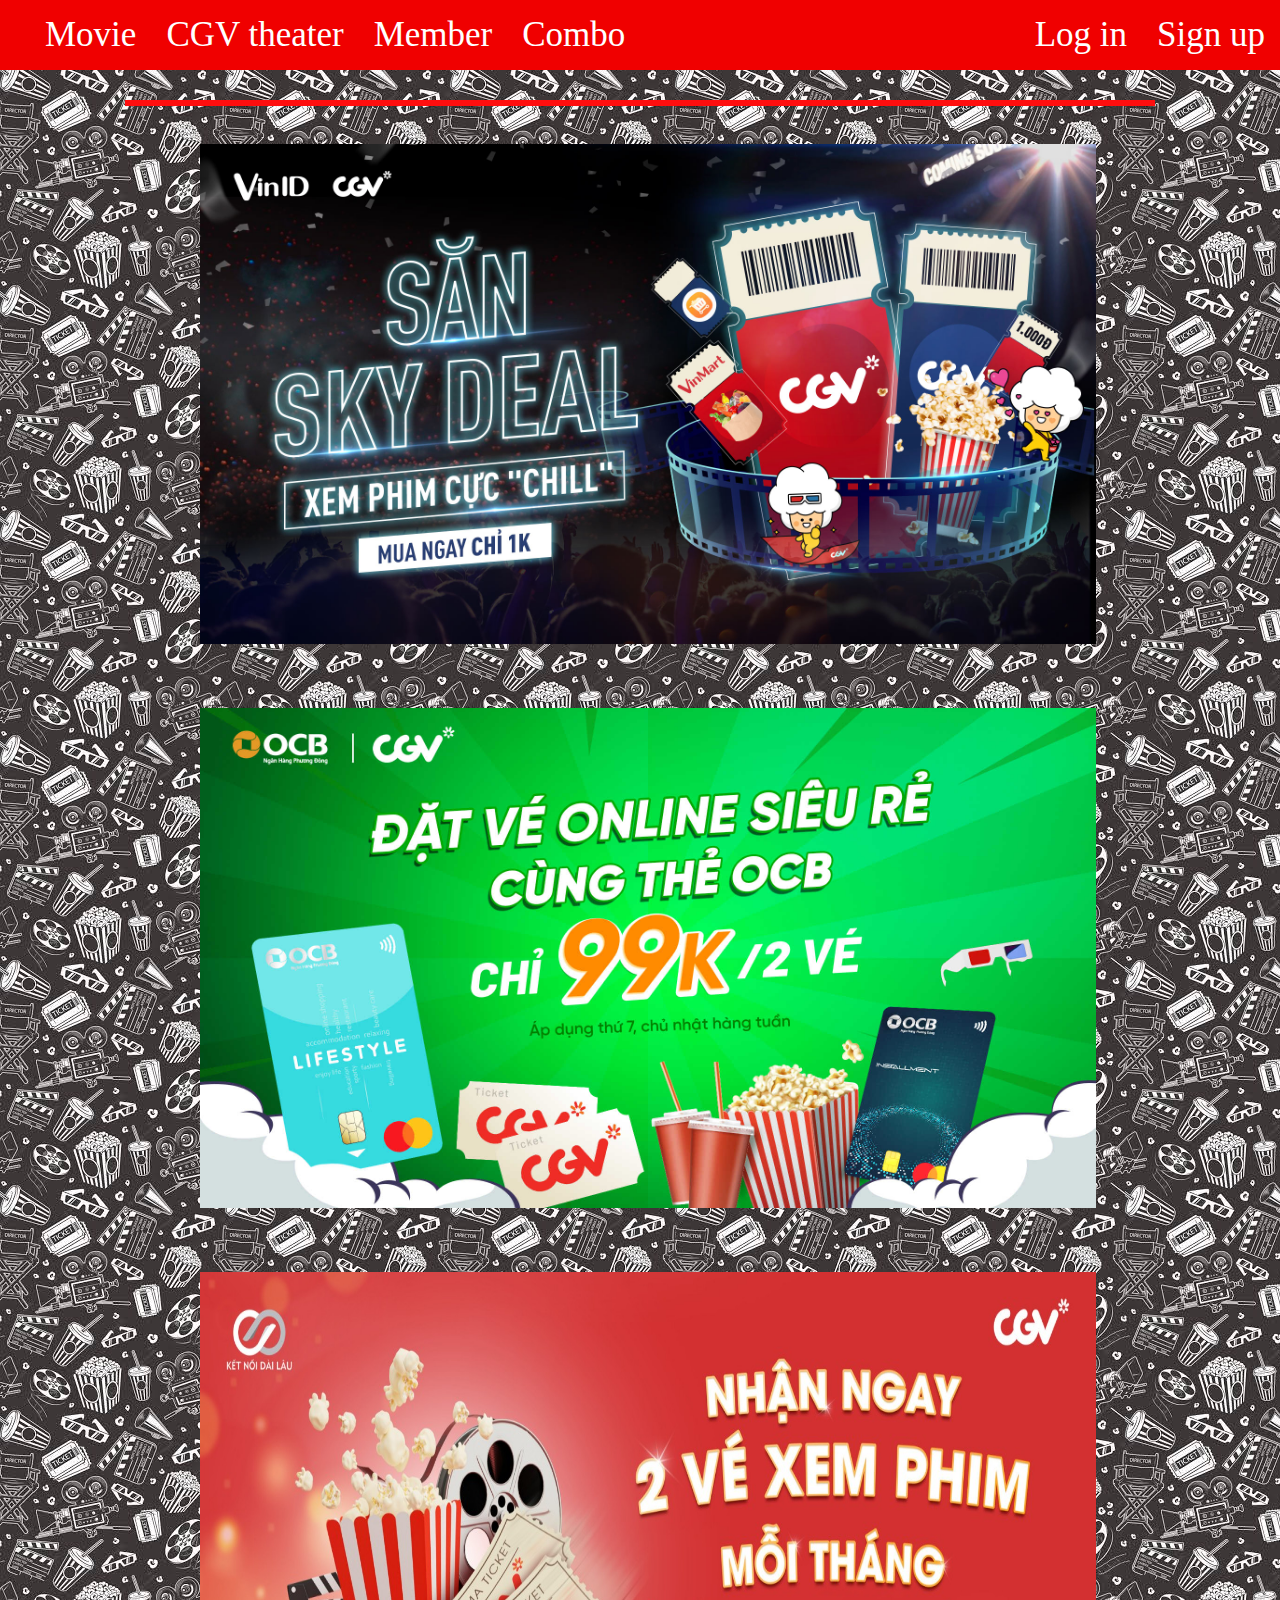
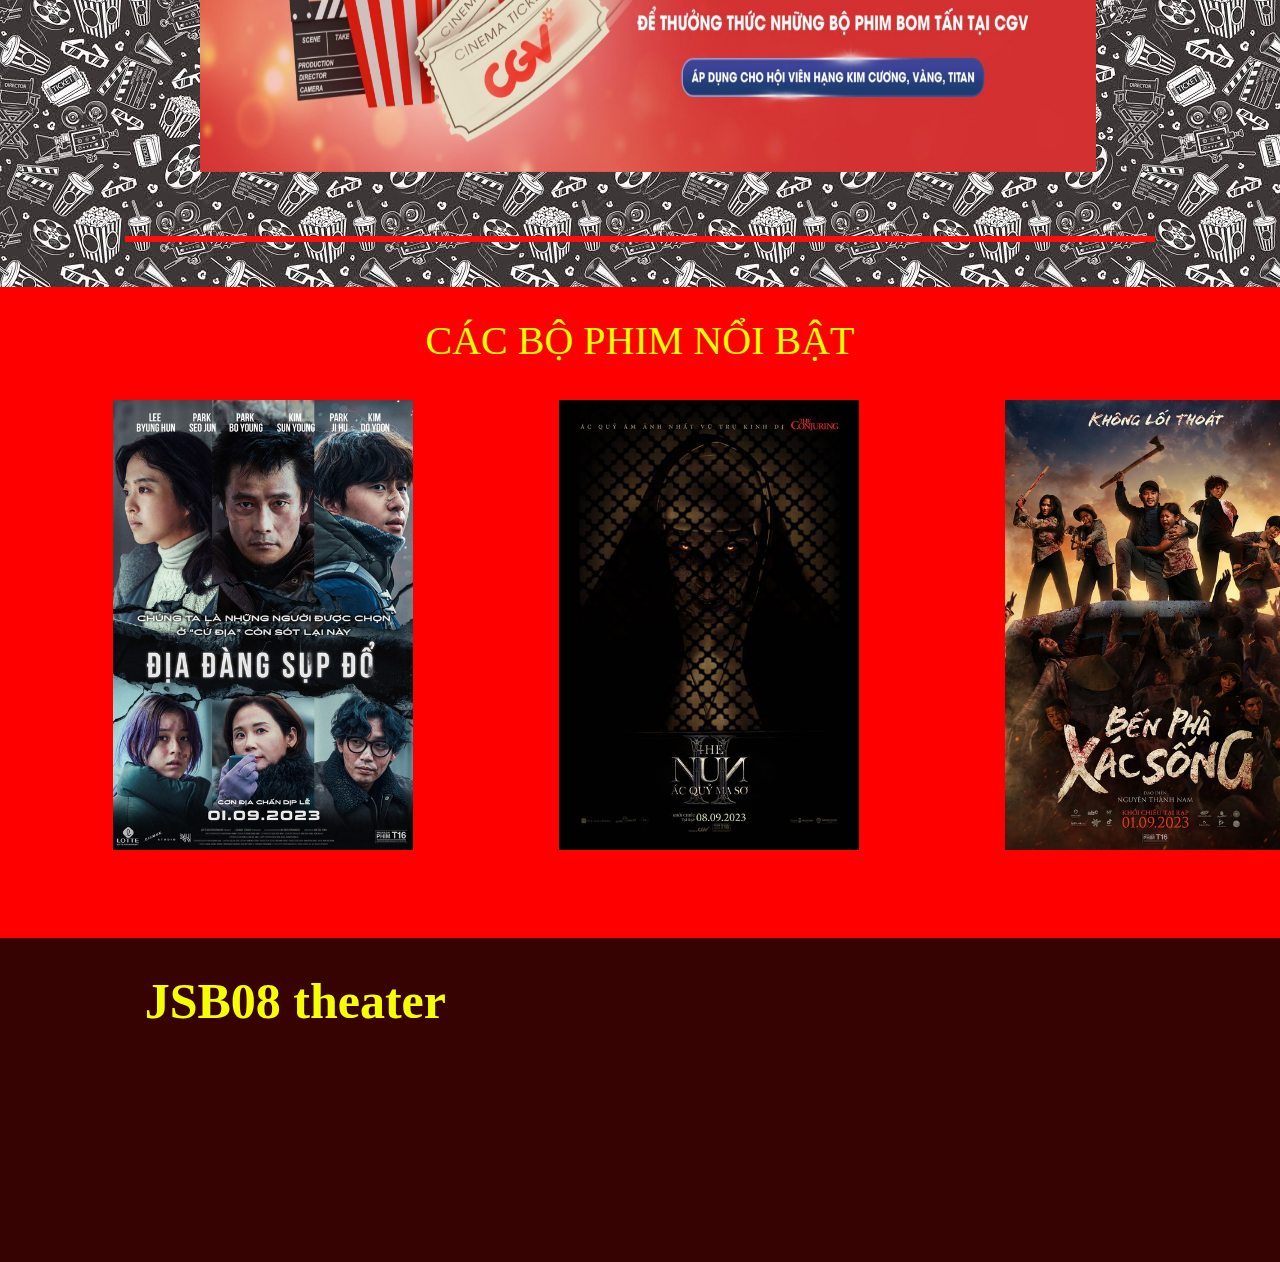
<file: index.html>
<!DOCTYPE html>
<html lang="en">

<head>
    <meta charset="UTF-8">
    <meta name="viewport" content="width=device-width, initial-scale=1.0">
    <title>MindX CGV</title>
    <link rel="stylesheet" href="https://cdnjs.cloudflare.com/ajax/libs/font-awesome/6.4.0/css/all.min.css"
        integrity="sha512-iecdLmaskl7CVkqkXNQ/ZH/XLlvWZOJyj7Yy7tcenmpD1ypASozpmT/E0iPtmFIB46ZmdtAc9eNBvH0H/ZpiBw=="
        crossorigin="anonymous" referrerpolicy="no-referrer" />
    <link rel="stylesheet" href="style.css">
</head>

<body>
    <div id="nav">
        <div id="left-nav">
            <ul>
                <li><a href="index.html"><i class="fa-solid fa-film"></i></a></li>
                <li><a href="index.html">Movie</a></li>
                <li><a href="index.html">CGV theater</a></li>
                <li><a href="index.html">Member</a></li>
                <li><a href="index.html">Combo</a></li>
            </ul>
        </div>
        <div id="right-nav">
            <ul>
                <li><i class="fa-regular fa-user"></i></li>
                <li><a href="login.html">Log in</a></li>
                <li><a href="signup.html">Sign up</a></li>
            </ul>
        </div>
    </div>
    <hr>
    <div id="slideshow">
        <img src="Images/banner1.jpg" alt="" class="slide">
        <img src="Images/banner2.jpg" alt="" class="slide">
        <img src="Images/banner3.jpg" alt="" class="slide">
    </div>
    <hr>
    <div id="movies">
        <div id="movies-title">
            CÁC BỘ PHIM NỔI BẬT
        </div>
        <div id="movies-banner">
            <ul>
                <li>
                    <class class="film"><img src="Images/utopia.jpg" alt=""></class>
                    
                </li>
                <li>
                    <class class="film"><img src="Images/thenun.jpg" alt=""></class>
              
                </li>
                <li>
                    <class class="film"><img src="Images/BPXS.jpg" alt=""></class>
                   
                </li>
            </ul>
        </div>






        <div id="footer">
            <div id="footer-info">
                <h1>JSB08 theater</h1>
                <div id="footer-icons">
                    <a href="#"><i class="fab fa-facebook-square"></i></a>
                    <a href="#"><i class="fab fa-youtube-square"></i></a>
                    <a href="#"><i class="fab fa-instagram-square"></i></a>
                    <a href="#"><i class="fab fa-twitter-square"></i></a>
                    <a href="#"><i class="fab fa-reddit-square"></i></a>
                </div>
            </div>
            <div id="footer-map"><iframe
                    src="https://www.google.com/maps/embed?pb=!1m14!1m8!1m3!1d15676.96534344617!2d106.6528481!3d10.7928192!3m2!1i1024!2i768!4f13.1!3m3!1m2!1s0x3175293c4d01354d%3A0xf3c12d012ca04492!2sMindX!5e0!3m2!1svi!2s!4v1691069113682!5m2!1svi!2s"
                    width="400" height="300" style="border:0;" allowfullscreen="" loading="lazy"
                    referrerpolicy="no-referrer-when-downgrade"></iframe></div>
        </div>


</body>
<script src="https://www.w3schools.com/lib/w3.js"></script>
<script>
    w3.slideshow('.slide', 2500)
</script>
<script src="main.js"></script>

</html>
</file>
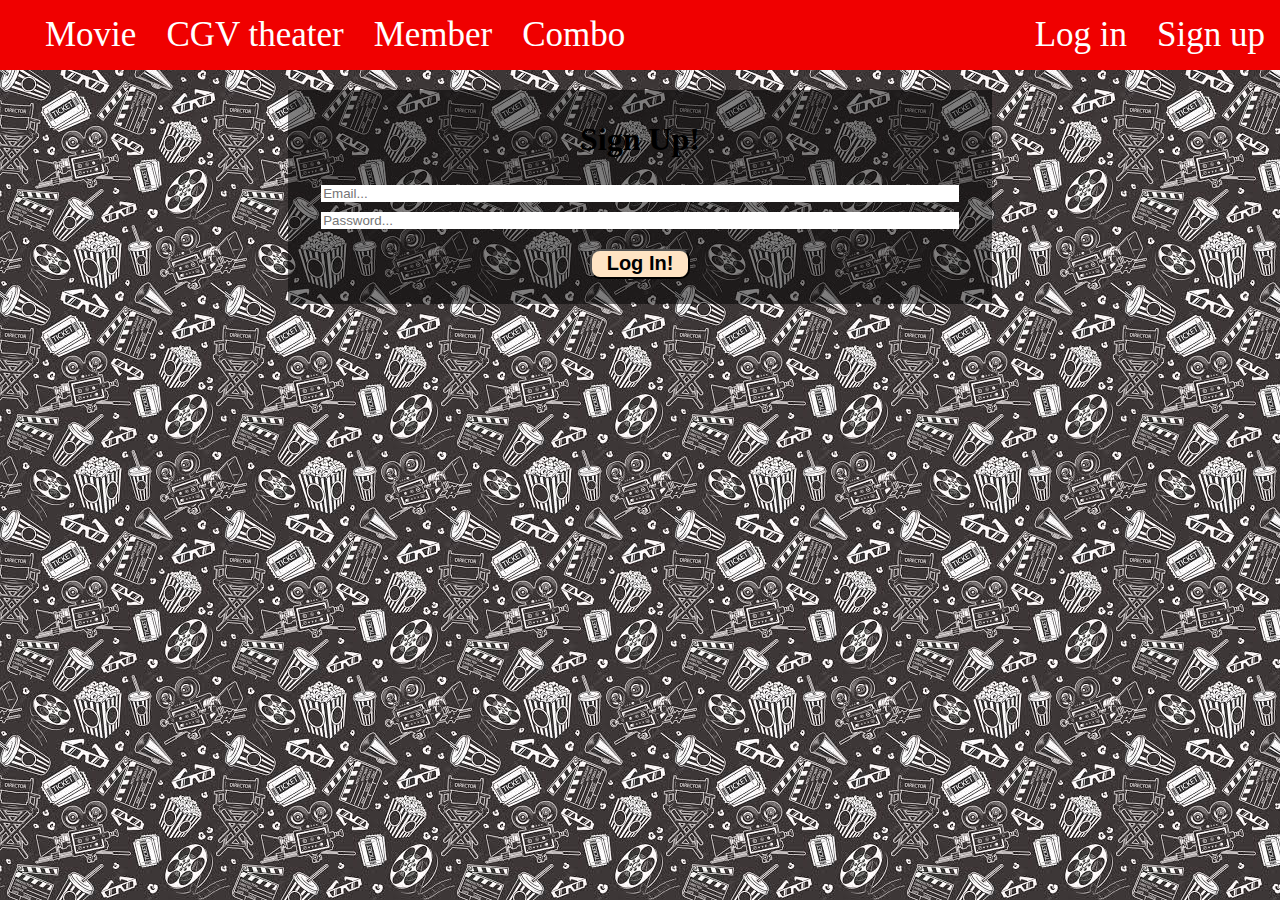
<file: login.html>
<!DOCTYPE html>
<html lang="en">

<head>
    <meta charset="UTF-8">
    <meta name="viewport" content="width=device-width, initial-scale=1.0">
    <title>Sign Up! </title>
    <link rel="stylesheet" href="https://cdnjs.cloudflare.com/ajax/libs/font-awesome/6.4.0/css/all.min.css"
        integrity="sha512-iecdLmaskl7CVkqkXNQ/ZH/XLlvWZOJyj7Yy7tcenmpD1ypASozpmT/E0iPtmFIB46ZmdtAc9eNBvH0H/ZpiBw=="
        crossorigin="anonymous" referrerpolicy="no-referrer" />
    <link rel="stylesheet" href="style.css">
</head>

<body>
    <div id="nav">
        <div id="left-nav">
            <ul>
                <li><a href="index.html"><i class="fa-solid fa-film"></i></a></li>
                <li><a href="index.html">Movie</a></li>
                <li><a href="index.html">CGV theater</a></li>
                <li><a href="index.html">Member</a></li>
                <li><a href="index.html">Combo</a></li>
            </ul>
        </div>
        <div id="right-nav">
            <ul>
                <li><i class="fa-regular fa-user"></i></li>
                <li><a href="login.html">Log in</a></li>
                <li><a href="signup.html">Sign up</a></li>
            </ul>
        </div>
    </div>

    <div id="sign-up-area">
        <h1>Sign Up!</h1>
        <div id="sign-up-form">

            <input type="text" id="email" placeholder="Email...">
            <input type="password" id="password" placeholder="Password...">

            <button id="sign-up-btn" onclick="checkRegister()">Log In!</button>
        </div>
    </div>
</body>
<script src="main.js"></script>

</html>
</file>
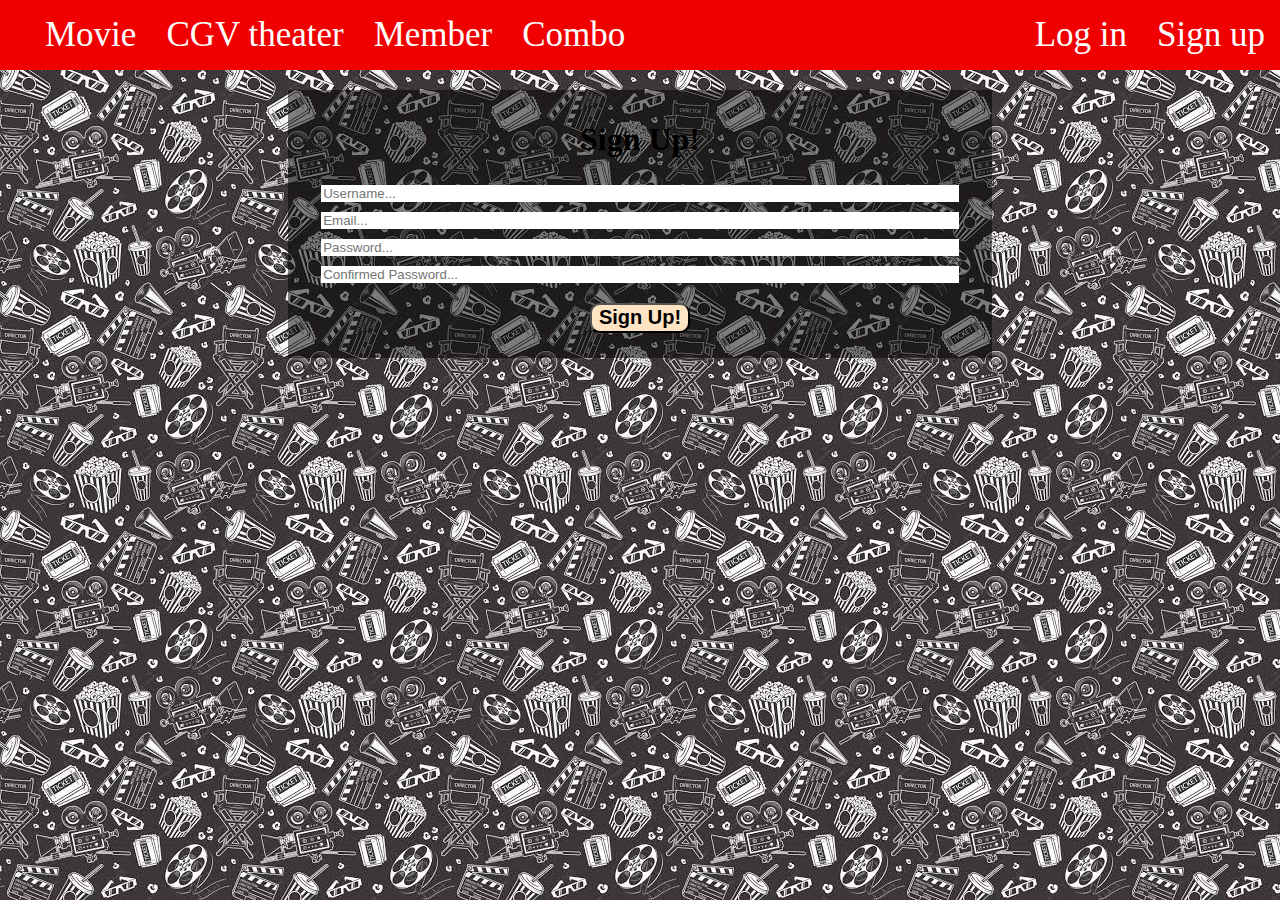
<file: signup.html>
<!DOCTYPE html>
<html lang="en">

<head>
    <meta charset="UTF-8">
    <meta name="viewport" content="width=device-width, initial-scale=1.0">
    <title>Sign Up! </title>
    <link rel="stylesheet" href="https://cdnjs.cloudflare.com/ajax/libs/font-awesome/6.4.0/css/all.min.css"
        integrity="sha512-iecdLmaskl7CVkqkXNQ/ZH/XLlvWZOJyj7Yy7tcenmpD1ypASozpmT/E0iPtmFIB46ZmdtAc9eNBvH0H/ZpiBw=="
        crossorigin="anonymous" referrerpolicy="no-referrer" />
    <link rel="stylesheet" href="style.css">
</head>

<body>
    <div id="nav">
        <div id="left-nav">
            <ul>
                <li><a href="index.html"><i class="fa-solid fa-film"></i></a></li>
                <li><a href="index.html">Movie</a></li>
                <li><a href="index.html">CGV theater</a></li>
                <li><a href="index.html">Member</a></li>
                <li><a href="index.html">Combo</a></li>
            </ul>
        </div>
        <div id="right-nav">
            <ul>
                <li><i class="fa-regular fa-user"></i></li>
                <li><a href="login.html">Log in</a></li>
                <li><a href="signup.html">Sign up</a></li>
            </ul>
        </div>
    </div>

    <div id="sign-up-area">
        <h1>Sign Up!</h1>
        <div id="sign-up-form">
            <input type="text" id="username" placeholder="Username...">
            <input type="text" id="email" placeholder="Email...">
            <input type="password" id="password" placeholder="Password...">
            <input type="password" id="confirmed-password" placeholder="Confirmed Password...">
            <button id="sign-up-btn" onclick="checkRegister()">Sign Up!</button>
        </div>
    </div>
</body>
<script src="main.js"></script>

</html>
</file>
<file: style.css>
body {
    margin: 0;
    padding: 0;
    background-image: url('Images/background2.jpg');
    background-color: #000000;
}

#nav {
    width: 100%;
    height: 70px;
    background-color: rgb(240, 0, 0);
    display: flex;
    justify-content: space-between;
}

#nav ul {
    list-style: none;
    display: flex;
    align-items: center;
    margin: 0;
    padding: 0;
    justify-content: center;
}

#nav li {
    font-size: 35px;
    margin: 15px;
}

#nav ul li a,
#nav ul li i {
    color: rgb(255, 255, 255);
    text-decoration: none;
}

#nav ul li a:hover,
#nav ul li a i:hover {
    color: #f8e945;
}

hr {
    width: 80%;
    border: 3px solid rgb(255, 14, 14);
    margin-top: 30px;
}

#slideshow img {
    width: 70%;
    height: 500px;
    margin: 30px 200px;

}

#movies {
    background-color: red;
    margin-top: 45px;
}


#movies ul li img:hover {
    opacity: 0.8
}

#footer {
    display: flex;
    background-color: rgb(54, 2, 2);
    justify-content: space-around;
    margin-top: 5%;
}

#footer-info h1 {
    font-size: 50px;
    color: #f6ff00;
}

#footer-icons i {
    font-size: 40px;
    margin: 0px 5px;
    color: #f6ff00;
}

#footer-map {
    margin: 10px 0;
}

#movies-banner ul {
    display: flex;
}

#movies-banner ul li {
    list-style: none;
}

#movies-banner ul li img {
    width: 300px;
    height: 450px;
    margin: 20px 73px;
    opacity: 1;


}

#right {
    margin-top: 0;
    margin-bottom: 0;
    padding-left: 0;
}

#left {
    display: flex;
    list-style: none;
    align-items: center;
}

#left li {
    padding: 0 5px;
    font-size: 25px;

}

#left li a {
    text-decoration: none;
    color: rgb(255, 255, 255);
}

#right button,
#sign-up-form button {
    margin: 15px;
    width: 100px;
    height: 30px;
    background-color: bisque;
    font-size: 20px;
    font-weight: 600;
    border-radius: 10px;
}

#sign-up-area {
    width: 55%;
    background-color: rgba(0, 0, 0, 0.5);
    margin: 20px auto;
    text-align: center;
    padding: 10px 0;
}

#sign-up-form input {
    width: 90%;
    margin: 5px 0;
}

#sign-up-form input {
    width: 90%;
    margin: 5px 0;
    border: none;
    border-bottom: 3px transparent;
    border-image: linear-gradient(25deg, #FFBE0B, #FB5607, #FF006E, #8338EC, #3bbce3) 1;
}
#movies-title {
    text-align: center;
    font-size: 40px;
    color: #f6ff00;
    padding-top: 30px;
}
</file>
